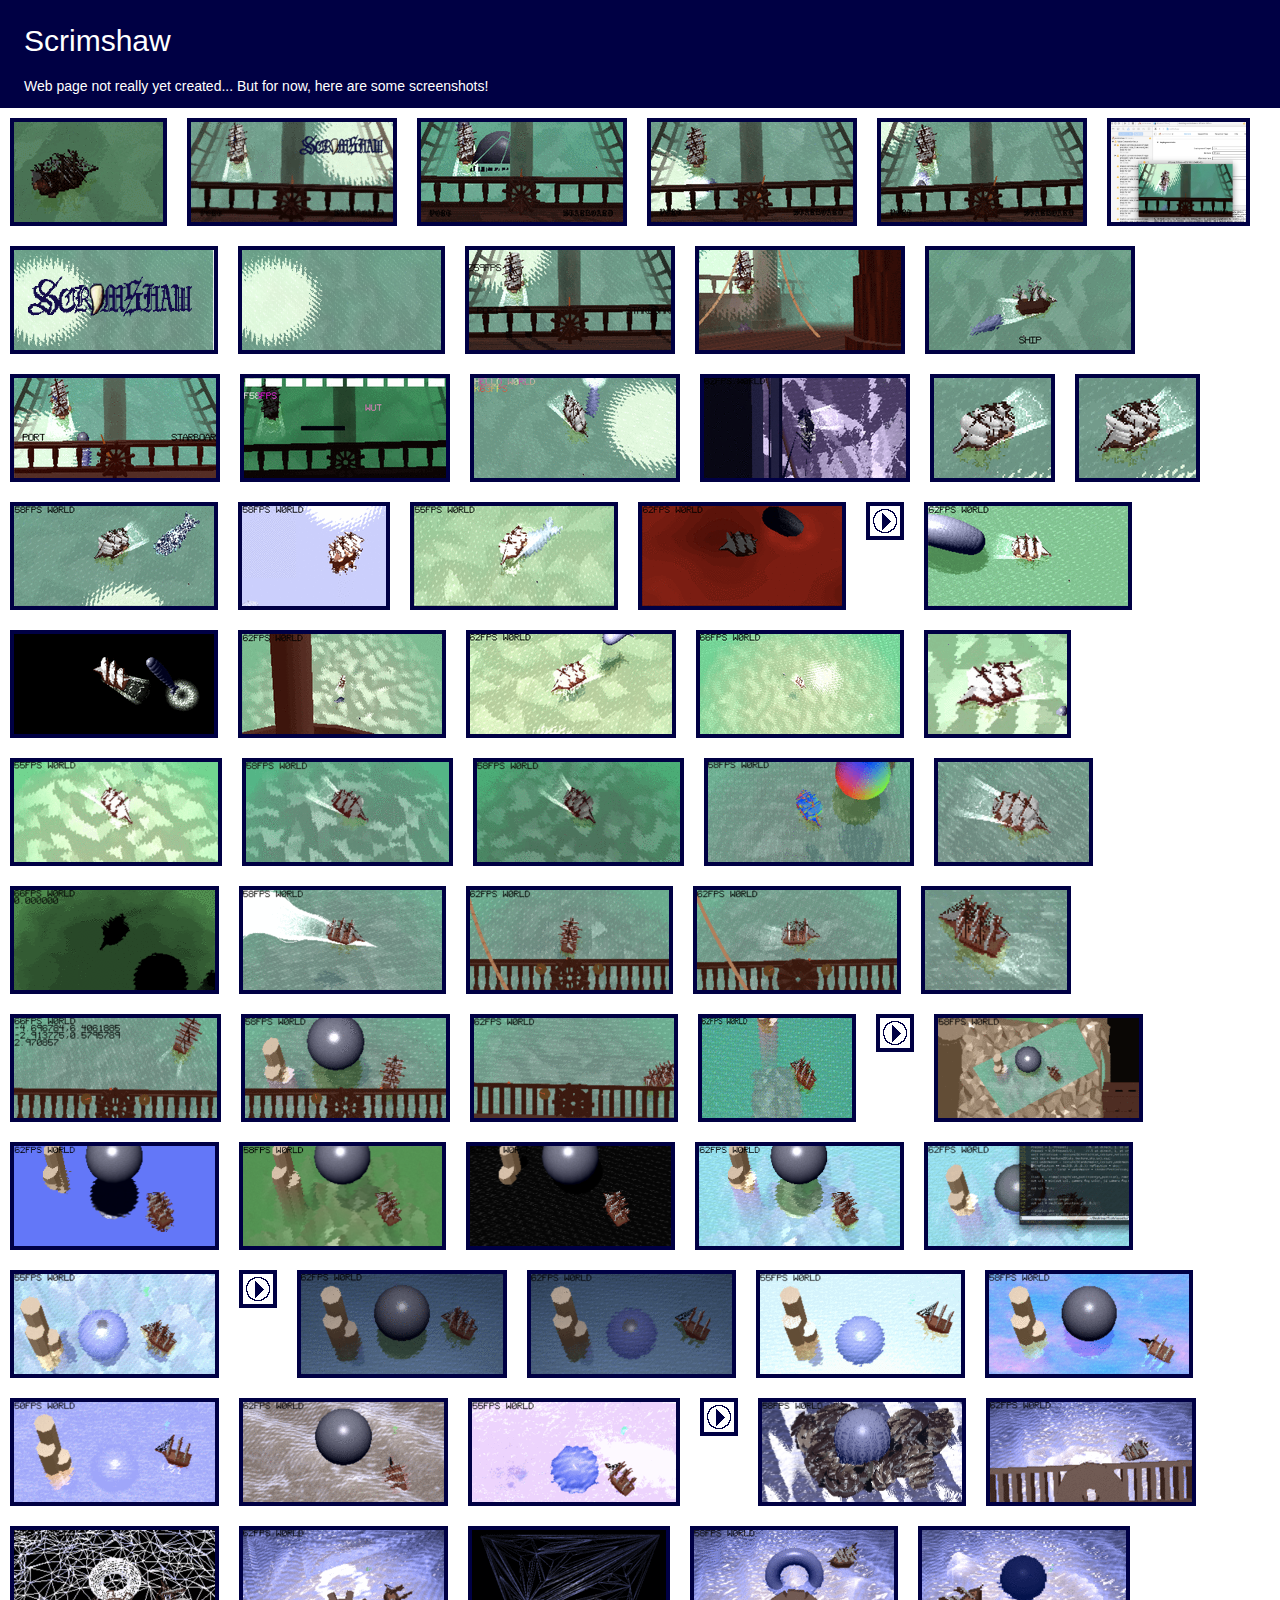
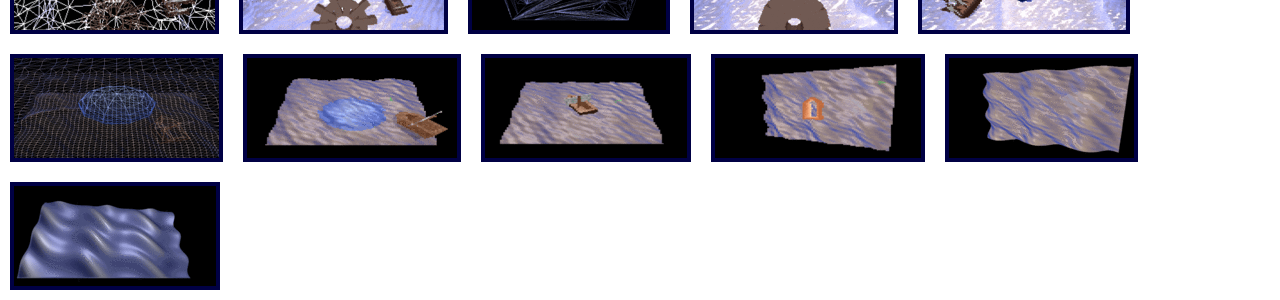
<file: games/scrimshaw/index.html>
<html>
<head>
<style>
body,div,span
{
  margin:0px;
  padding:0px;
  font-family:Arial;
}
.screen
{
  display:block;
  float:left;
  border:4px solid #000044;
  margin:10px;
  max-width:400px;
  max-height:100px;
}
</style>
</head>
<body>

<div id="header" style="width:100%; height:100px; background-color:#000044; color:#FFFFFF; border:4px solid #000044;">
  <div style="margin:20px; font-size:30px;"> Scrimshaw </div>
  <div style="margin:20px; font-size:14px;"> Web page not really yet created... But for now, here are some screenshots!</div>
</div>

<div id="screens">
<a href="media/72_flicker.gif"><img class="screen" src="media/preview/72_flicker.gif" /></a>
<a href="media/71_in_place_logo.gif"><img class="screen" src="media/preview/71_in_place_logo.gif" /></a>
<a href="media/70_willy.gif"><img class="screen" src="media/preview/70_willy.gif" /></a>
<a href="media/69_jiggle.gif"><img class="screen" src="media/preview/69_jiggle.gif" /></a>
<a href="media/68_bonk.gif"><img class="screen" src="media/preview/68_bonk.gif" /></a>
<a href="media/67_ios.png"><img class="screen" src="media/67_ios.png" /></a>
<a href="media/66_logo_bg.png"><img class="screen" src="media/66_logo_bg.png" /></a>
<a href="media/65_water.png"><img class="screen" src="media/65_water.png" /></a>
<a href="media/64_uishadow.gif"><img class="screen" src="media/preview/64_uishadow.gif" /></a>
<a href="media/63_wood.gif"><img class="screen" src="media/preview/63_wood.gif" /></a>
<a href="media/62_torpedo.gif"><img class="screen" src="media/preview/62_torpedo.gif" /></a>
<a href="media/61_flagsh.gif"><img class="screen" src="media/preview/61_flagsh.gif" /></a>
<a href="media/60_circleofwut.gif"><img class="screen" src="media/preview/60_circleofwut.gif" /></a>
<a href="media/59_back.gif"><img class="screen" src="media/preview/59_back.gif" /></a>
<a href="media/58_wut.gif"><img class="screen" src="media/preview/58_wut.gif" /></a>
<a href="media/57_ship_still.gif"><img class="screen" src="media/preview/57_ship_still.gif" /></a>
<a href="media/56_ships.gif"><img class="screen" src="media/preview/56_ships.gif" /></a>
<a href="media/55_matrixwhale.gif"><img class="screen" src="media/preview/55_matrixwhale.gif" /></a>
<a href="media/54_reflect.gif"><img class="screen" src="media/preview/54_reflect.gif" /></a>
<a href="media/53_rock.gif"><img class="screen" src="media/preview/53_rock.gif" /></a>
<a href="media/52_splash.gif"><img class="screen" src="media/preview/52_splash.gif" /></a>
<a href="media/51_whale.mov"><img class="screen" src="assets/media_play.png" /></a>
<a href="media/50_big.gif"><img class="screen" src="media/preview/50_big.gif" /></a>
<a href="media/49_dream.gif"><img class="screen" src="media/preview/49_dream.gif" /></a>
<a href="media/48_nest.gif"><img class="screen" src="media/preview/48_nest.gif" /></a>
<a href="media/47_whale.gif"><img class="screen" src="media/preview/47_whale.gif" /></a>
<a href="media/46_zoom.gif"><img class="screen" src="media/preview/46_zoom.gif" /></a>
<a href="media/45_scrimshaw.gif"><img class="screen" src="media/preview/45_scrimshaw.gif" /></a>
<a href="media/44_sun.gif"><img class="screen" src="media/preview/44_sun.gif" /></a>
<a href="media/43_night_cycle.gif"><img class="screen" src="media/preview/43_night_cycle.gif" /></a>
<a href="media/42_day_cycle.gif"><img class="screen" src="media/preview/42_day_cycle.gif" /></a>
<a href="media/41_normal.gif"><img class="screen" src="media/preview/41_normal.gif" /></a>
<a href="media/40_billow.gif"><img class="screen" src="media/preview/40_billow.gif" /></a>
<a href="media/39_spook.gif"><img class="screen" src="media/preview/39_spook.gif" /></a>
<a href="media/38_whisp.gif"><img class="screen" src="media/preview/38_whisp.gif" /></a>
<a href="media/37_pull.gif"><img class="screen" src="media/preview/37_pull.gif" /></a>
<a href="media/36_rope.gif"><img class="screen" src="media/preview/36_rope.gif" /></a>
<a href="media/35_wake_closeup.gif"><img class="screen" src="media/preview/35_wake_closeup.gif" /></a>
<a href="media/34_wake.gif"><img class="screen" src="media/preview/34_wake.gif" /></a>
<a href="media/33_deckedout.gif"><img class="screen" src="media/preview/33_deckedout.gif" /></a>
<a href="media/32_steerwind.gif"><img class="screen" src="media/preview/32_steerwind.gif" /></a>
<a href="media/31_tessalate.gif"><img class="screen" src="media/preview/31_tessalate.gif" /></a>
<a href="media/30_tessalate.mov"><img class="screen" src="assets/media_play.png" /></a>
<a href="media/29_debug.gif"><img class="screen" src="media/preview/29_debug.gif" /></a>
<a href="media/28_still_reflect.png"><img class="screen" src="media/28_still_reflect.png" /></a>
<a href="media/27_still_refract.png"><img class="screen" src="media/27_still_refract.png" /></a>
<a href="media/26_still_phong.png"><img class="screen" src="media/26_still_phong.png" /></a>
<a href="media/25_still_compose.png"><img class="screen" src="media/25_still_compose.png" /></a>
<a href="media/24_rt_compile.gif"><img class="screen" src="media/preview/24_rt_compile.gif" /></a>
<a href="media/23_shadows.gif"><img class="screen" src="media/preview/23_shadows.gif" /></a>
<a href="media/22_rotate.mov"><img class="screen" src="assets/media_play.png" /></a>
<a href="media/21_shipspin.gif"><img class="screen" src="media/preview/21_shipspin.gif" /></a>
<a href="media/20_night.gif"><img class="screen" src="media/preview/20_night.gif" /></a>
<a href="media/19_yellow.gif"><img class="screen" src="media/preview/19_yellow.gif" /></a>
<a href="media/18_cottoncandy.gif"><img class="screen" src="media/preview/18_cottoncandy.gif" /></a>
<a href="media/17_reflection.gif"><img class="screen" src="media/preview/17_reflection.gif" /></a>
<a href="media/16_wavesim.gif"><img class="screen" src="media/preview/16_wavesim.gif" /></a>
<a href="media/15_terror.gif"><img class="screen" src="media/preview/15_terror.gif" /></a>
<a href="media/14_wave_sim.mov"><img class="screen" src="assets/media_play.png" /></a>
<a href="media/13_drawclear.png"><img class="screen" src="media/13_drawclear.png" /></a>
<a href="media/12_helmpop.gif"><img class="screen" src="media/preview/12_helmpop.gif" /></a>
<a href="media/11_delaunay_line.gif"><img class="screen" src="media/preview/11_delaunay_line.gif" /></a>
<a href="media/10_full_triangulation.gif"><img class="screen" src="media/preview/10_full_triangulation.gif" /></a>
<a href="media/9_triangulation.gif"><img class="screen" src="media/preview/9_triangulation.gif" /></a>
<a href="media/8_wheel.gif"><img class="screen" src="media/preview/8_wheel.gif" /></a>
<a href="media/7_ship.gif"><img class="screen" src="media/preview/7_ship.gif" /></a>
<a href="media/6_lod.gif"><img class="screen" src="media/preview/6_lod.gif" /></a>
<a href="media/5_dip.gif"><img class="screen" src="media/preview/5_dip.gif" /></a>
<a href="media/4_humbleboat.gif"><img class="screen" src="media/preview/4_humbleboat.gif" /></a>
<a href="media/3_dinghy.gif"><img class="screen" src="media/preview/3_dinghy.gif" /></a>
<a href="media/2_ripplesmoon.gif"><img class="screen" src="media/preview/2_ripplesmoon.gif" /></a>
<a href="media/1_eww.gif"><img class="screen" src="media/preview/1_eww.gif" /></a>
</div>

</body>
</html>
</file>
